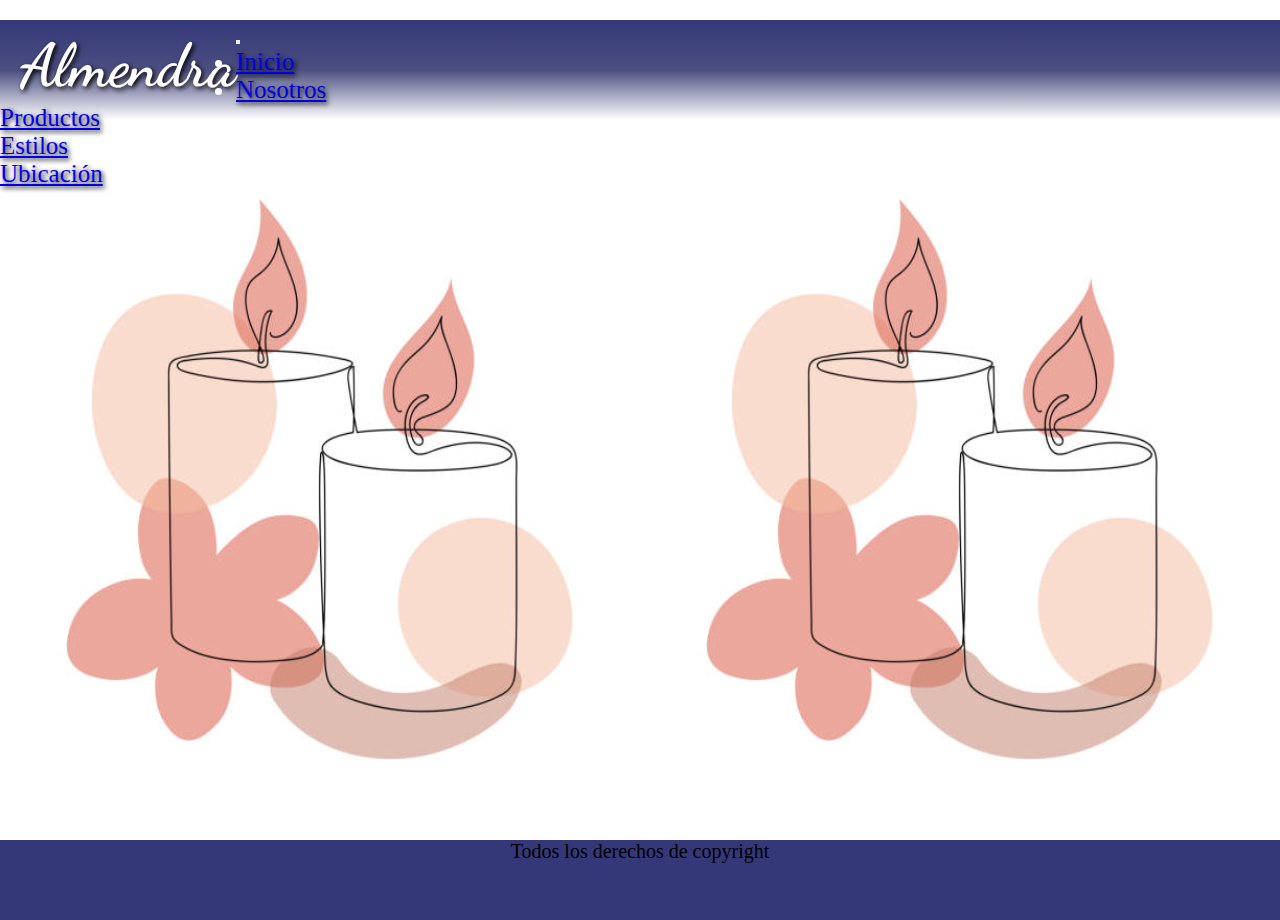
<file: index.html>
<!DOCTYPE html>
<html lang="es">
<head>
    <meta charset="UTF-8">
    <meta name="viewport" content="width=device-width, initial-scale=1.0">
    <meta name="description" content="velas, velas aromaticas, inciensos, pinos, bombas, aromas">
    <meta name="keywords" content="HTML, ASP, JS, META">
    <link rel="stylesheet" href="https://cdnjs.cloudflare.com/ajax/libs/font-awesome/6.5.1/css/all.min.css" integrity="sha512-DTOQO9RWCH3ppGqcWaEA1BIZOC6xxalwEsw9c2QQeAIftl+Vegovlnee1c9QX4TctnWMn13TZye+giMm8e2LwA==" crossorigin="anonymous" referrerpolicy="no-referrer" />
    <link href="https://cdn.jsdelivr.net/npm/bootstrap@5.1.3/dist/css/bootstrap.min.css" rel="stylesheet" integrity="sha384-1BmE4kWBq78iYhFldvKuhfTAU6auU8tT94WrHftjDbrCEXSU1oBoqyl2QvZ6jIW3" crossorigin="anonymous">
    <link rel="stylesheet" href="estilos.css">
    <link rel="shortcut icon" href="img/candle-4939236_640.png" type="imge/x.ícon">
    <title>Almendra</title>
</head>
<body> 
    <header >
        <h1 class="logo">
            Almendra
        </h1>
        <nav class="navbar navbar-expand-lg navbar-light bg-light   position-absolute end-0">
            <div class="container-fluid">
              <!-- <a class="navbar-brand" href="#">Almendra</a> -->
              <button class="navbar-toggler" type="button" data-bs-toggle="collapse" data-bs-target="#navbarNav" aria-controls="navbarNav" aria-expanded="false" aria-label="Toggle navigation">
                <span class="navbar-toggler-icon"></span>
              </button>
              <div class="collapse navbar-collapse" id="navbarNav">
                <ul class="navbar-nav">
                  <li class="nav-item">
                    <a class="nav-link active text-info" aria-current="page" href="index.html">Inicio</a>
                  </li>
                  <li class="nav-item">
                    <a class="nav-link text-white" href="./pages/Nosotros.html">Nosotros</a>
                  </li>
                  <li class="nav-item">
                    <a class="nav-link text-white" href="./pages/Productos.html">Productos</a>
                  </li>
                  <li class="nav-item">
                    <a class="nav-link text-white" href="./pages/Estilos.html">Estilos</a>
                  </li>
                  <li class="nav-item">
                    <a class="nav-link text-white" href="./pages/Ubicación.html">Ubicación</a>
                  </li>
                </ul>
              </div>
            </div>
          </nav>
    </header>
    <main>
      <div class="inicio"></div>
    </main>
    <footer>
    <div class="redes">
        <a href="https://twitter.com/?lang=es" target="_blank"><i class="fa-brands fa-twitter" ></i></a>
        <a href="https://www.instagram.com/" target="_blank"><i class="fa-brands fa-instagram" ></i></a>
        <a href="https://www.facebook.com/?locale=es_LA" target="_blank"><i class="fa-brands fa-facebook-f" ></i></a>
        <a href="https://walink.co/290c17" target="_blank"><i class="fa-brands fa-whatsapp" ></i></a>
    </div>
    <p>Todos los derechos de copyright</p>
  </footer>
  <script src="https://cdn.jsdelivr.net/npm/@popperjs/core@2.10.2/dist/umd/popper.min.js" integrity="sha384-7+zCNj/IqJ95wo16oMtfsKbZ9ccEh31eOz1HGyDuCQ6wgnyJNSYdrPa03rtR1zdB" crossorigin="anonymous"></script>
  <script src="https://cdn.jsdelivr.net/npm/bootstrap@5.1.3/dist/js/bootstrap.min.js" integrity="sha384-QJHtvGhmr9XOIpI6YVutG+2QOK9T+ZnN4kzFN1RtK3zEFEIsxhlmWl5/YESvpZ13" crossorigin="anonymous"></script>
</body>

</html>
</file>
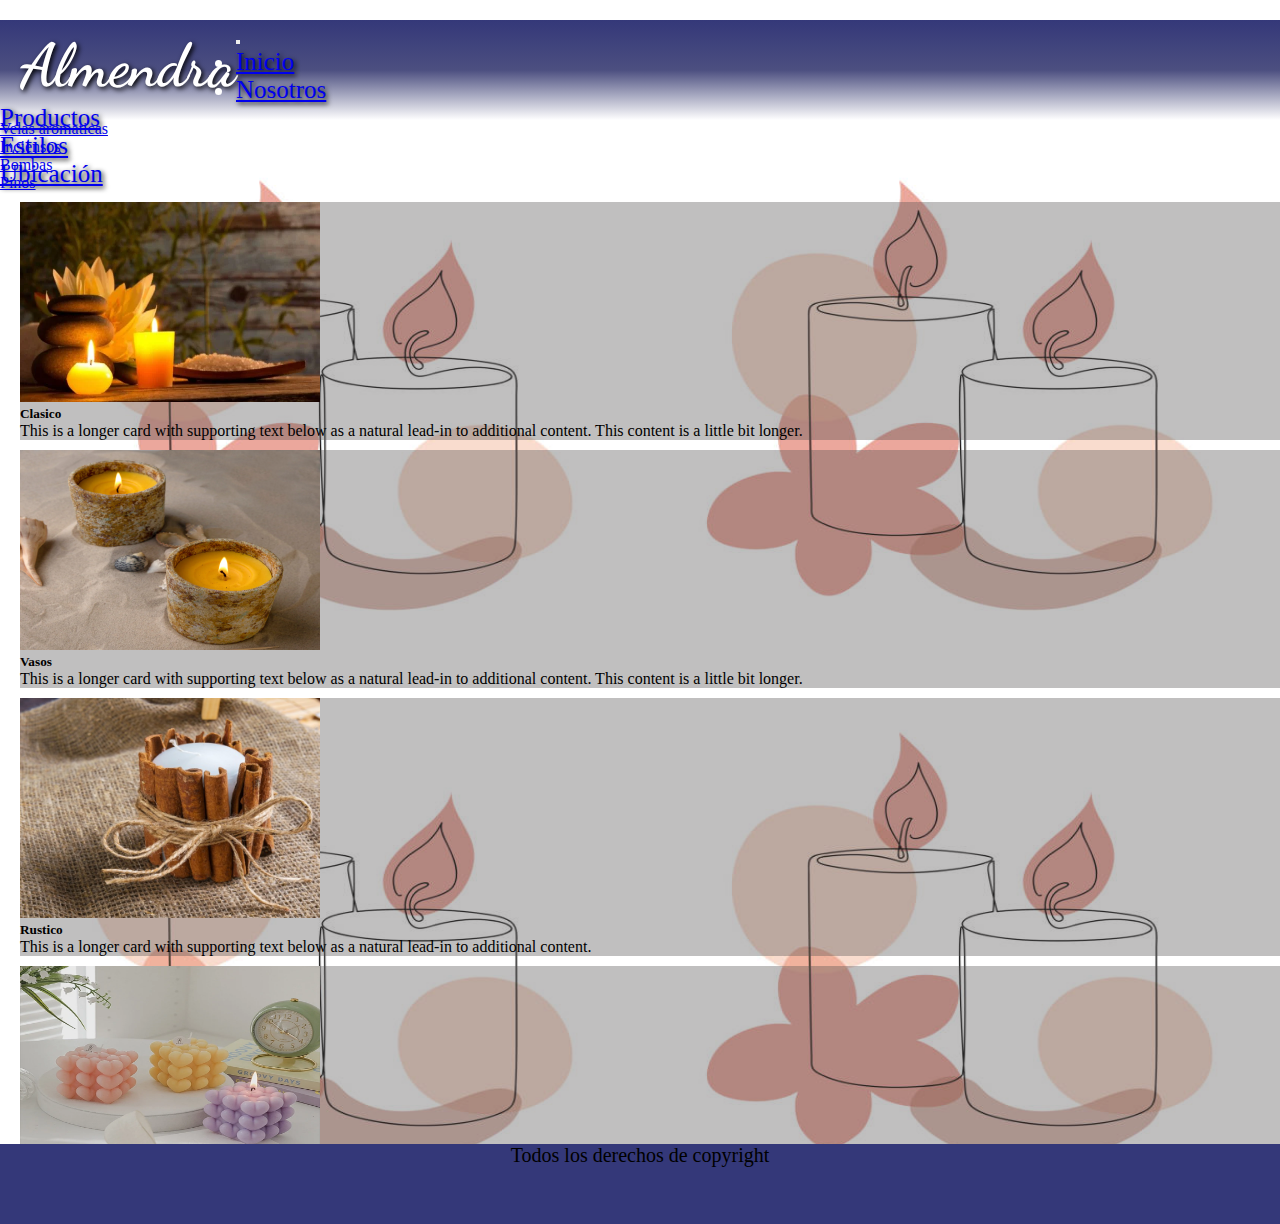
<file: pages/Estilos.html>
<!DOCTYPE html>
<html lang="es">
<head>
    <meta charset="UTF-8">
    <meta name="viewport" content="width=device-width, initial-scale=1.0">
    <meta name="description" content="velas, velas aromaticas, inciensos, pinos, bombas, aromas">
    <meta name="keywords" content="HTML, ASP, JS, META">
    <link rel="stylesheet" href="https://cdnjs.cloudflare.com/ajax/libs/font-awesome/6.5.1/css/all.min.css" integrity="sha512-DTOQO9RWCH3ppGqcWaEA1BIZOC6xxalwEsw9c2QQeAIftl+Vegovlnee1c9QX4TctnWMn13TZye+giMm8e2LwA==" crossorigin="anonymous" referrerpolicy="no-referrer" />
    <link href="https://cdn.jsdelivr.net/npm/bootstrap@5.1.3/dist/css/bootstrap.min.css" rel="stylesheet" integrity="sha384-1BmE4kWBq78iYhFldvKuhfTAU6auU8tT94WrHftjDbrCEXSU1oBoqyl2QvZ6jIW3" crossorigin="anonymous">
    <link rel="stylesheet" href="../estilos.css">
    <link rel="shortcut icon" href="img/candle-4939236_640.png" type="imge/x.ícon">
    <title>Almendra</title>
</head>
<body> 
    <header >
        <h1 class="logo">
            Almendra
        </h1>
        <nav class="navbar navbar-expand-lg navbar-light bg-light   position-absolute end-0 ">
            <div class="container-fluid">
              <!-- <a class="navbar-brand" href="#">Almendra</a> -->
              <button class="navbar-toggler" type="button" data-bs-toggle="collapse" data-bs-target="#navbarNav" aria-controls="navbarNav" aria-expanded="false" aria-label="Toggle navigation">
                <span class="navbar-toggler-icon"></span>
              </button>
              <div class="collapse navbar-collapse" id="navbarNav">
                <ul class="navbar-nav">
                  <li class="nav-item">
                    <a class="nav-link text-white" aria-current="page" href="../index.html">Inicio</a>
                  </li>
                  <li class="nav-item">
                    <a class="nav-link text-white" href="Nosotros.html">Nosotros</a>
                  </li>
                  <li class="nav-item">
                    <a class="nav-link text-white" href="Productos.html">Productos</a>
                  </li>
                  <li class="nav-item">
                    <a class="nav-link active text-info" href="Estilos.html">Estilos</a>
                  </li>
                  <li class="nav-item">
                    <a class="nav-link text-white" href="Ubicación.html">Ubicación</a>
                  </li>
                </ul>
              </div>
            </div>
          </nav>
    </header>
    <main>
        <ul class="nav nav-pills nav-fill">
            <li class="nav-item">
              <a class="nav-link active" aria-current="page" href="#">Velas aromaticas</a>
            </li>
            <li class="nav-item">
              <a class="nav-link text-black" href="#">Inciensos</a>
            </li>
            <li class="nav-item">
              <a class="nav-link text-black" href="#">Bombas</a>
            </li>
            <li class="nav-item">
              <a class="nav-link text-black" href="#">Pinos</a>
            </li>
          </ul>   
            <!--card-->
          <div class="row row-cols-1 row-cols-md-2 g-4">
            <div class="col">
              <div class="card">
                <img src="../imag/estilo5.webp" class="card-img-top rounded-circle" style="height:200px; width:300px;"  alt="estilo5">
                <div class="card-body">
                  <h5 class="card-title">Clasico</h5>
                  <p class="card-text">This is a longer card with supporting text below as a natural lead-in to additional content. This content is a little bit longer.</p>
                </div>
              </div>
            </div>
            <div class="col">
              <div class="card">
                <img src="../imag/estilo6.webp" class="card-img-top rounded-circle" style="height:200px; width: 300px; " alt="estilo6">
                <div class="card-body">
                  <h5 class="card-title">Vasos</h5>
                  <p class="card-text">This is a longer card with supporting text below as a natural lead-in to additional content. This content is a little bit longer.</p>
                </div>
              </div>
            </div>
            <div class="col">
              <div class="card">
                <img src="../imag/estilo7.jpg" class="card-img-top rounded-circle" style="width: 300px; height: 220px;" alt="estilo7">
                <div class="card-body">
                  <h5 class="card-title">Rustico</h5>
                  <p class="card-text">This is a longer card with supporting text below as a natural lead-in to additional content.</p>
                </div>
              </div>
            </div>
            <div class="col">
              <div class="card">
                <img src="../imag/Estilo 4.webp" class="card-img-top rounded-circle"  style="width: 300px; height: 220px;" alt="estilo4">
                <div class="card-body">
                  <h5 class="card-title">Formas</h5>
                  <p class="card-text">This is a longer card with supporting text below as a natural lead-in to additional content. This content is a little bit longer.</p>
                </div>
              </div>
            </div>
          </div>    
    </main>
    <footer>
     <div class="redes">
        <a href="https://twitter.com/?lang=es" target="_blank"><i class="fa-brands fa-twitter" ></i></a>
        <a href="https://www.instagram.com/" target="_blank"><i class="fa-brands fa-instagram" ></i></a>
        <a href="https://www.facebook.com/?locale=es_LA" target="_blank"><i class="fa-brands fa-facebook-f" ></i></a>
        <a href="https://walink.co/290c17" target="_blank"><i class="fa-brands fa-whatsapp" ></i></a>
    </div>
    <p>Todos los derechos de copyright</p>
  </footer>
  <script src="https://cdn.jsdelivr.net/npm/@popperjs/core@2.10.2/dist/umd/popper.min.js" integrity="sha384-7+zCNj/IqJ95wo16oMtfsKbZ9ccEh31eOz1HGyDuCQ6wgnyJNSYdrPa03rtR1zdB" crossorigin="anonymous"></script>
  <script src="https://cdn.jsdelivr.net/npm/bootstrap@5.1.3/dist/js/bootstrap.min.js" integrity="sha384-QJHtvGhmr9XOIpI6YVutG+2QOK9T+ZnN4kzFN1RtK3zEFEIsxhlmWl5/YESvpZ13" crossorigin="anonymous"></script>
</body>
</html>
</file>
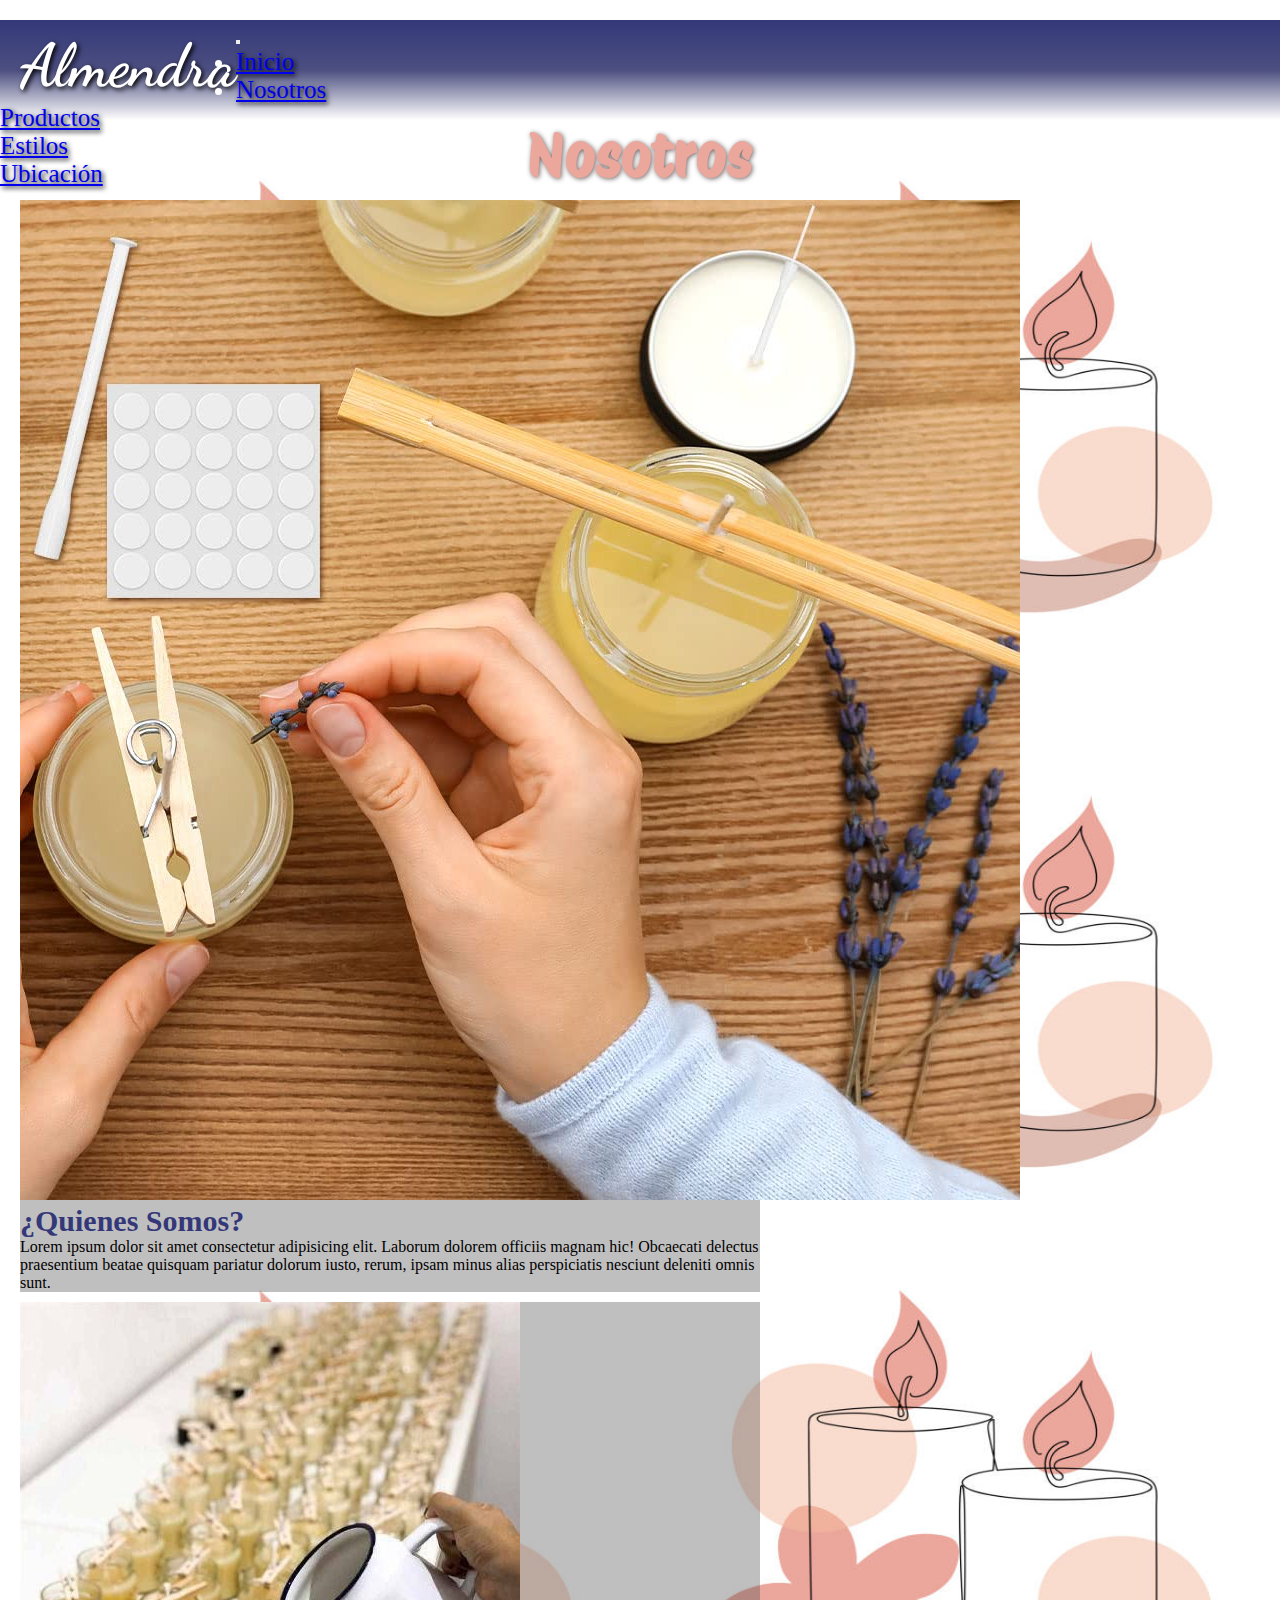
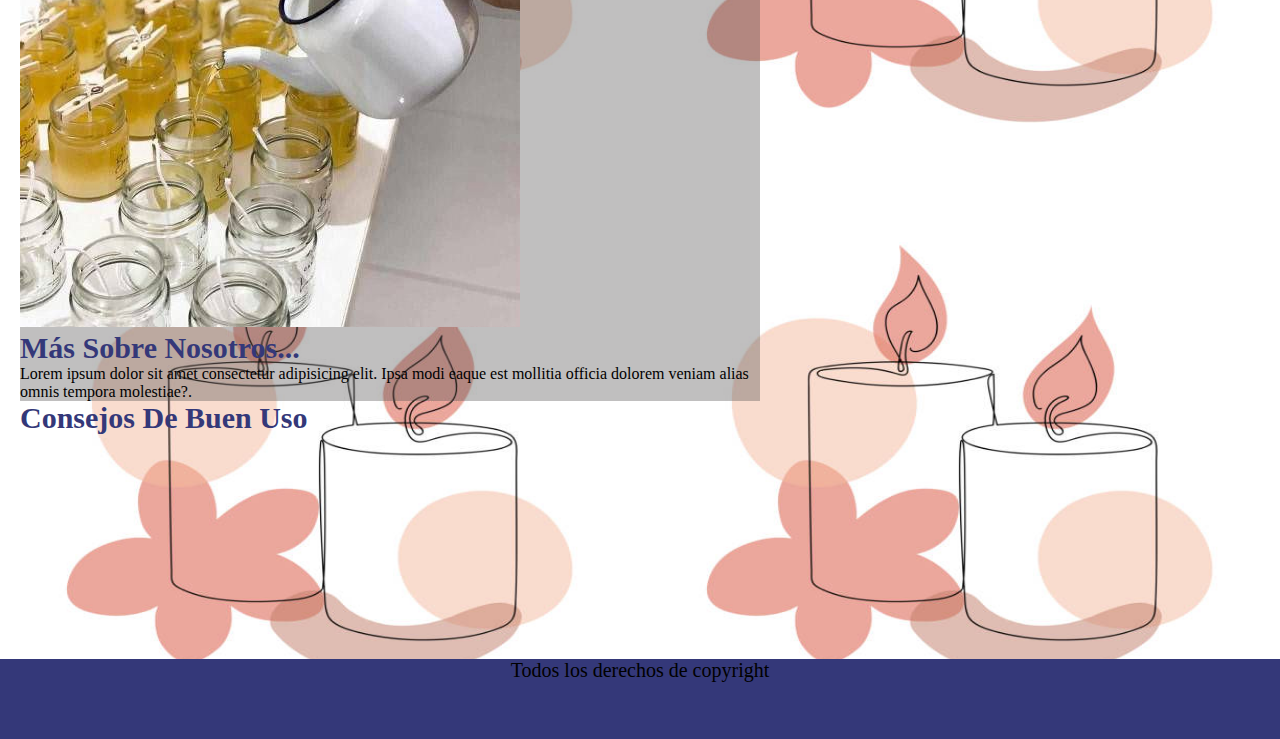
<file: pages/Nosotros.html>
<!DOCTYPE html>
<html lang="es">
<head>
    <meta charset="UTF-8">
    <meta name="viewport" content="width=device-width, initial-scale=1.0">
    <meta name="description" content="velas, velas aromaticas, inciensos, pinos, bombas, aromas">
    <meta name="keywords" content="HTML, ASP, JS, META">
    <link rel="stylesheet" href="https://cdnjs.cloudflare.com/ajax/libs/font-awesome/6.5.1/css/all.min.css" integrity="sha512-DTOQO9RWCH3ppGqcWaEA1BIZOC6xxalwEsw9c2QQeAIftl+Vegovlnee1c9QX4TctnWMn13TZye+giMm8e2LwA==" crossorigin="anonymous" referrerpolicy="no-referrer" />
    <link href="https://cdn.jsdelivr.net/npm/bootstrap@5.1.3/dist/css/bootstrap.min.css" rel="stylesheet" integrity="sha384-1BmE4kWBq78iYhFldvKuhfTAU6auU8tT94WrHftjDbrCEXSU1oBoqyl2QvZ6jIW3" crossorigin="anonymous">
    <link rel="stylesheet" href="../estilos.css">
    <link rel="shortcut icon" href="img/candle-4939236_640.png" type="imge/x.ícon">
    <title>Almendra</title>
</head>
<body> 
    <header >
        <h1 class="logo">
            Almendra
        </h1>
        <nav class="navbar navbar-expand-lg navbar-light bg-light   position-absolute end-0">
            <div class="container-fluid">
              <!-- <a class="navbar-brand" href="#">Almendra</a> -->
              <button class="navbar-toggler" type="button" data-bs-toggle="collapse" data-bs-target="#navbarNav" aria-controls="navbarNav" aria-expanded="false" aria-label="Toggle navigation">
                <span class="navbar-toggler-icon"></span>
              </button>
              <div class="collapse navbar-collapse" id="navbarNav">
                <ul class="navbar-nav">
                  <li class="nav-item">
                    <a class="nav-link text-white" aria-current="page" href="../index.html">Inicio</a>
                  </li>
                  <li class="nav-item">
                    <a class="nav-link active text-info" href="Nosotros.html">Nosotros</a>
                  </li>
                  <li class="nav-item">
                    <a class="nav-link text-white" href="Productos.html">Productos</a>
                  </li>
                  <li class="nav-item">
                    <a class="nav-link text-white" href="Estilos.html">Estilos</a>
                  </li>
                  <li class="nav-item">
                    <a class="nav-link text-white" href="Ubicación.html">Ubicación</a>
                  </li>
                </ul>
              </div>
            </div>
          </nav>
    </header>
    <main>
        <div class="row">
          <h2>Nosotros</h2>
          <div class="card mb-3" style="max-width: 740px;">
            <div class="row g-0">
              <div class="col-md-4">
                <img src="../imag/Armado.jpg" class="img-fluid rounded-start" alt="ArmadoDeVelas1">
              </div>
              <div class="col-md-8">
                <div class="card-body">
                  <h3 class="card-title">¿Quienes somos?</h3>
                  <p class="card-text">Lorem ipsum dolor sit amet consectetur adipisicing elit. Laborum dolorem officiis magnam hic! Obcaecati delectus praesentium beatae quisquam pariatur dolorum iusto, rerum, ipsam minus alias perspiciatis nesciunt deleniti omnis sunt.</p>
                </div>
              </div>
            </div>
          </div>
            <div class="card mb-3" style="max-width: 740px;">
              <div class="row g-0">
                <div class="col-md-4">
                  <img src="../imag/Armando2.jpeg" class="img-fluid rounded-start height: 100px;" alt="ArmadoDeVelas2">
                </div>
                <div class="col-md-8">
                  <div class="card-body">
                    <h3 class="card-title">más sobre nosotros...</h3>
                    <p class="card-text">Lorem ipsum dolor sit amet consectetur adipisicing elit. Ipsa modi eaque est mollitia officia dolorem veniam alias omnis tempora molestiae?.</p>
                  </div>
                </div>
              </div>
          </div>
          <section class="tutorial"><h4>Consejos de buen uso</h4><iframe width="540" height="300" src="https://www.youtube.com/embed/IQW_JMTRSzA?si=rAFAPbEDd6eUCyb7" title="YouTube video player" frameborder="0" allow="accelerometer; autoplay; clipboard-write; encrypted-media; gyroscope; picture-in-picture; web-share" allowfullscreen></iframe>
          </section>
        </div>
    </main>
    <footer>
    <div class="redes">
        <a href="https://twitter.com/?lang=es" target="_blank"><i class="fa-brands fa-twitter" ></i></a>
        <a href="https://www.instagram.com/" target="_blank"><i class="fa-brands fa-instagram" ></i></a>
        <a href="https://www.facebook.com/?locale=es_LA" target="_blank"><i class="fa-brands fa-facebook-f" ></i></a>
        <a href="https://walink.co/290c17" target="_blank"><i class="fa-brands fa-whatsapp" ></i></a>
    </div>
    <p>Todos los derechos de copyright</p>
  </footer>
  <script src="https://cdn.jsdelivr.net/npm/@popperjs/core@2.10.2/dist/umd/popper.min.js" integrity="sha384-7+zCNj/IqJ95wo16oMtfsKbZ9ccEh31eOz1HGyDuCQ6wgnyJNSYdrPa03rtR1zdB" crossorigin="anonymous"></script>
  <script src="https://cdn.jsdelivr.net/npm/bootstrap@5.1.3/dist/js/bootstrap.min.js" integrity="sha384-QJHtvGhmr9XOIpI6YVutG+2QOK9T+ZnN4kzFN1RtK3zEFEIsxhlmWl5/YESvpZ13" crossorigin="anonymous"></script>
</body>
</html>
</file>
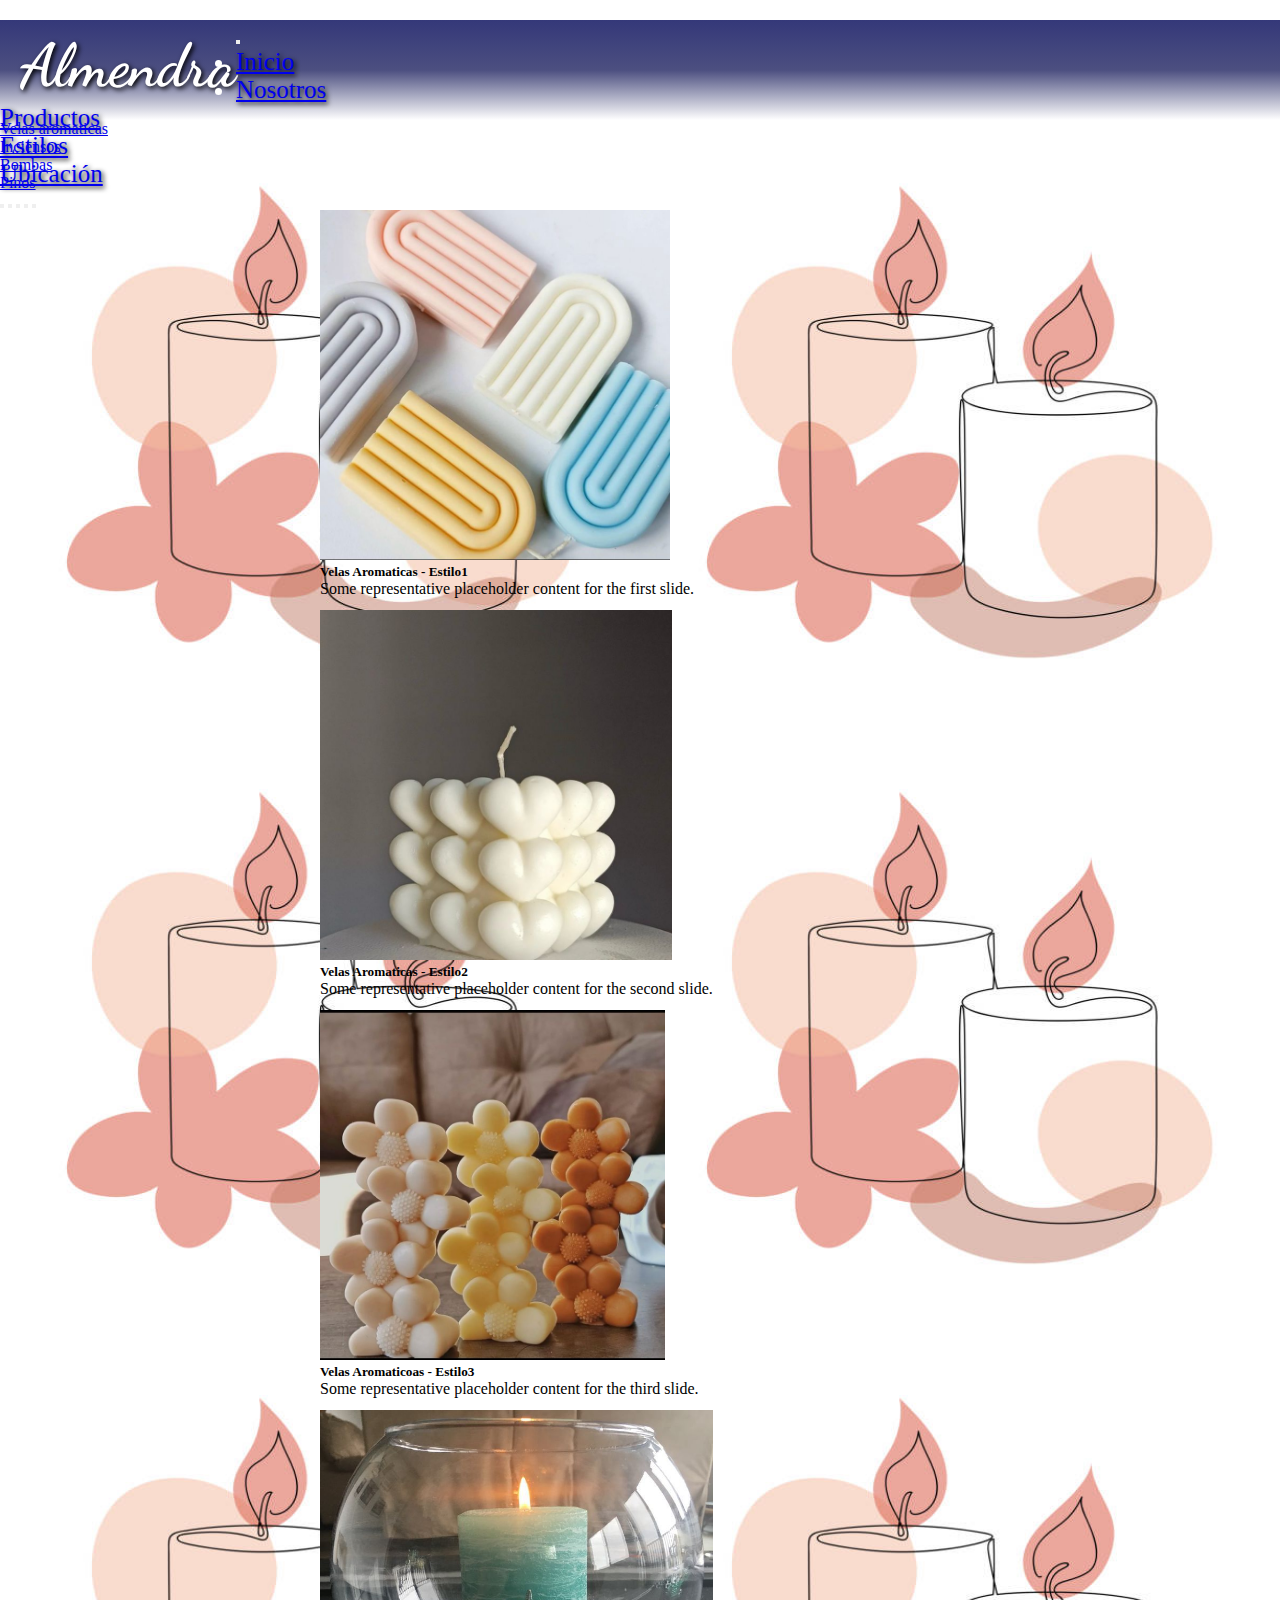
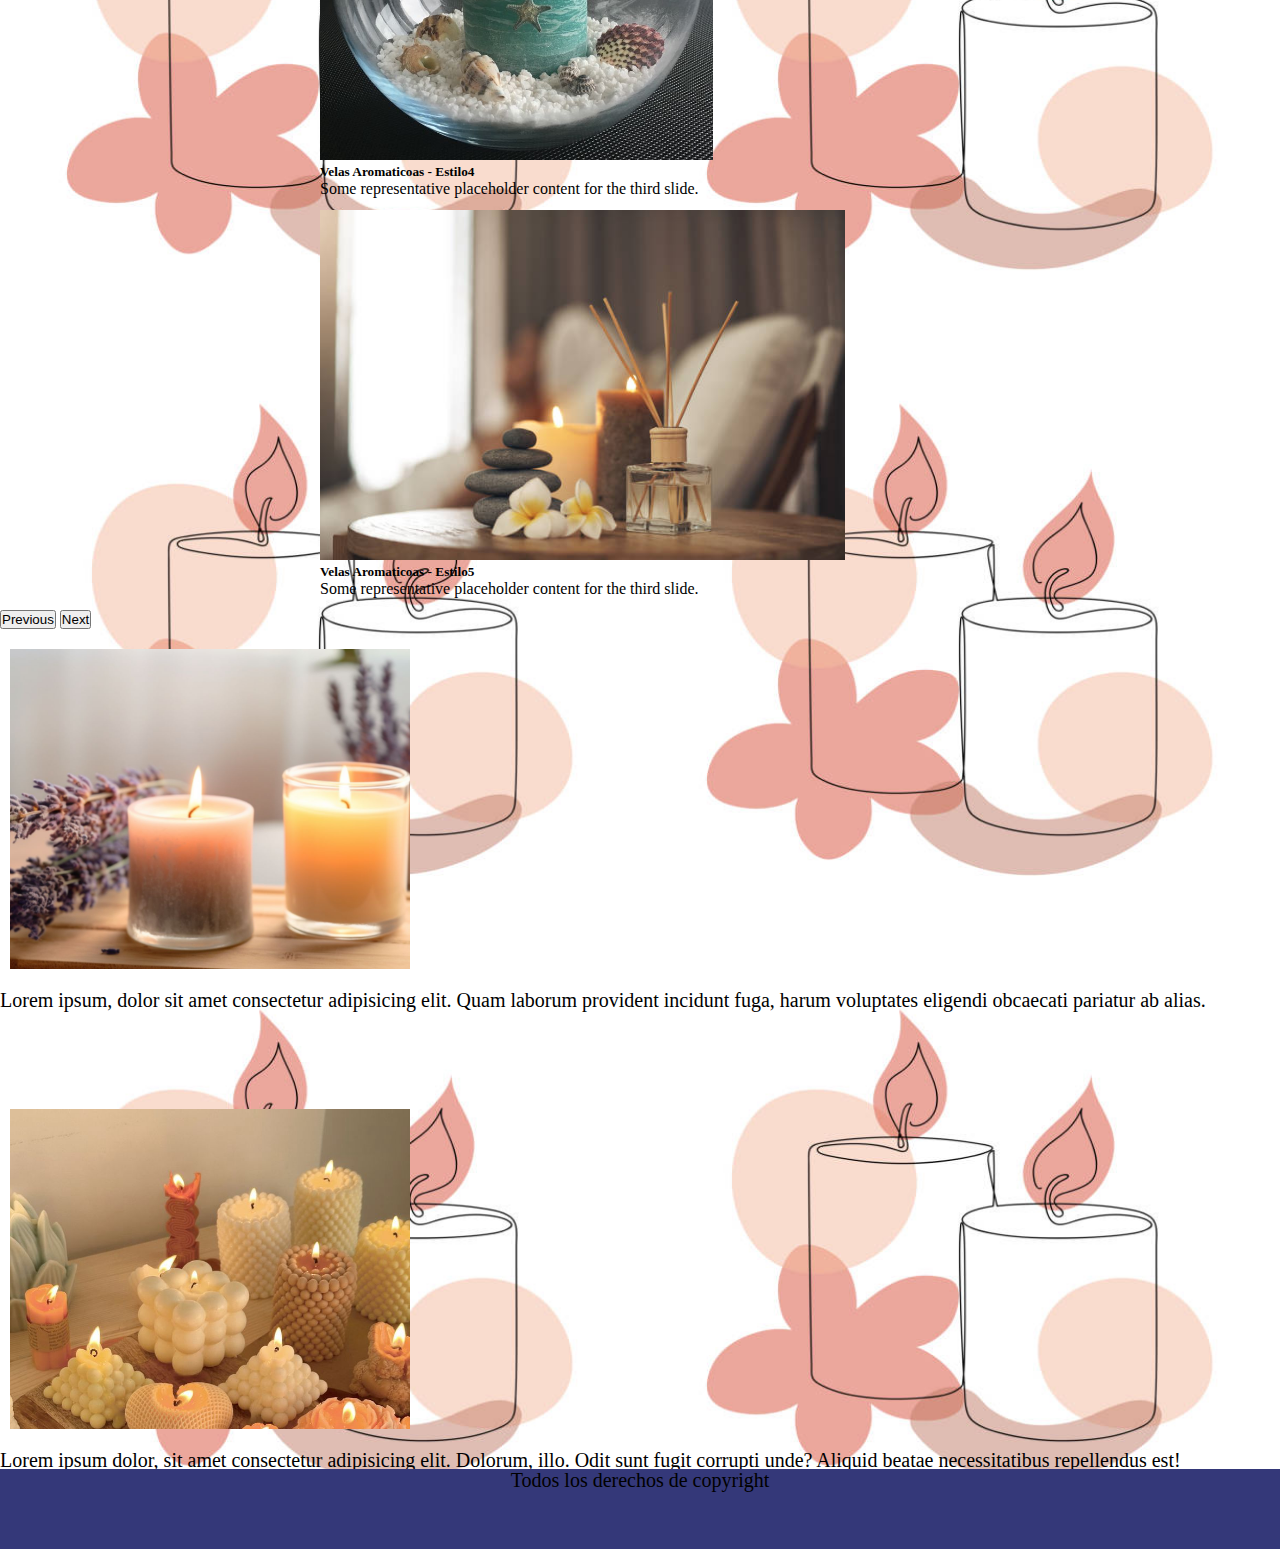
<file: pages/Productos.html>
<!DOCTYPE html>
<html lang="es">
<head>
    <meta charset="UTF-8">
    <meta name="viewport" content="width=device-width, initial-scale=1.0">
    <meta name="description" content="velas, velas aromaticas, inciensos, pinos, bombas, aromas">
    <meta name="keywords" content="HTML, ASP, JS, META">
    <link rel="stylesheet" href="https://cdnjs.cloudflare.com/ajax/libs/font-awesome/6.5.1/css/all.min.css" integrity="sha512-DTOQO9RWCH3ppGqcWaEA1BIZOC6xxalwEsw9c2QQeAIftl+Vegovlnee1c9QX4TctnWMn13TZye+giMm8e2LwA==" crossorigin="anonymous" referrerpolicy="no-referrer" />
    <link href="https://cdn.jsdelivr.net/npm/bootstrap@5.1.3/dist/css/bootstrap.min.css" rel="stylesheet" integrity="sha384-1BmE4kWBq78iYhFldvKuhfTAU6auU8tT94WrHftjDbrCEXSU1oBoqyl2QvZ6jIW3" crossorigin="anonymous">
    <link rel="stylesheet" href="../estilos.css">
    <link rel="shortcut icon" href="img/candle-4939236_640.png" type="imge/x.ícon">
    <title>Almendra</title>
</head>
<body> 
    <header >
        <h1 class="logo">
            Almendra
        </h1>
        <nav class="navbar navbar-expand-lg navbar-light bg-light   position-absolute end-0">
            <div class="container-fluid">
              <!-- <a class="navbar-brand" href="#">Almendra</a> -->
              <button class="navbar-toggler" type="button" data-bs-toggle="collapse" data-bs-target="#navbarNav" aria-controls="navbarNav" aria-expanded="false" aria-label="Toggle navigation">
                <span class="navbar-toggler-icon"></span>
              </button>
              <div class="collapse navbar-collapse" id="navbarNav">
                <ul class="navbar-nav">
                  <li class="nav-item">
                    <a class="nav-link text-white" aria-current="page" href="../index.html">Inicio</a>
                  </li>
                  <li class="nav-item">
                    <a class="nav-link text-white" href="Nosotros.html">Nosotros</a>
                  </li>
                  <li class="nav-item">
                    <a class="nav-link active text-info" href="Productos.html">Productos</a>
                  </li>
                  <li class="nav-item">
                    <a class="nav-link text-white" href="Estilos.html">Estilos</a>
                  </li>
                  <li class="nav-item">
                    <a class="nav-link text-white" href="Ubicación.html">Ubicación</a>
                  </li>
                </ul>
              </div>
            </div>
          </nav>
    </header>
    <main>
      <section class="prdocarrusel">
        <ul class="nav nav-pills nav-fill">
            <li class="nav-item">
              <a class="nav-link active" aria-current="page" href="#">Velas aromaticas</a>
            </li>
            <li class="nav-item">
              <a class="nav-link text-black" href="#">Inciensos</a>
            </li>
            <li class="nav-item">
              <a class="nav-link text-black" href="#">Bombas</a>
            </li>
            <li class="nav-item">
              <a class="nav-link text-black" href="#">Pinos</a>
            </li>
          </ul>
        <div id="carouselExampleCaptions" class="carousel slide" data-bs-ride="carousel">
            <div class="carousel-indicators">
              <button type="button" data-bs-target="#carouselExampleCaptions" data-bs-slide-to="0" class="active" aria-current="true" aria-label="Slide 1"></button>
              <button type="button" data-bs-target="#carouselExampleCaptions" data-bs-slide-to="1" aria-label="Slide 2"></button>
              <button type="button" data-bs-target="#carouselExampleCaptions" data-bs-slide-to="2" aria-label="Slide 3"></button>
              <button type="button" data-bs-target="#carouselExampleCaptions" data-bs-slide-to="3" aria-label="Slide 4"></button>
              <button type="button" data-bs-target="#carouselExampleCaptions" data-bs-slide-to="4" aria-label="Slide 5"></button>
            </div>
            <div class="carousel-inner">
              <div class="carousel-item active">
                <img src="../imag/prod1.jpeg" class="d-block w-100 rounded-pill " style="height:350px" alt="prod1Velas">
                <div class="carousel-caption d-none d-md-block">
                  <h5 class="text-black">Velas Aromaticas - Estilo1 </h5>
                  <p class="text-black">Some representative placeholder content for the first slide.</p>
                </div>
              </div>
              <div class="carousel-item">
                <img src="../imag/prod2.jpeg" class="d-block w-100 rounded-pill" style="height:350px" alt="prod2Velas">
                <div class="carousel-caption d-none d-md-block">
                  <h5 class="text-black">Velas Aromaticas - Estilo2 </h5>
                  <p class="text-black">Some representative placeholder content for the second slide.</p>
                </div>
              </div>
              <div class="carousel-item">
                <img src="../imag/prod3.jpeg" class="d-block w-100 rounded-pill" style="height:350px" alt="prod3Velas">
                <div class="carousel-caption d-none d-md-block">
                  <h5 class="text-black">Velas Aromaticoas - Estilo3</h5>
                  <p class="text-black">Some representative placeholder content for the third slide.</p>
                </div>
              </div>
              <div class="carousel-item">
                <img src="../imag/prod6.jpeg" class="d-block w-100 rounded-pill" style="height:350px" alt="prod4Velas">
                <div class="carousel-caption d-none d-md-block">
                  <h5 class="text-black">Velas Aromaticoas - Estilo4</h5>
                  <p class="text-black">Some representative placeholder content for the third slide.</p>
                </div>
              </div>
              <div class="carousel-item">
                <img src="../imag/prod5.jpg" class="d-block w-100 rounded-pill" style="height:350px" alt="prod5Velas">
                <div class="carousel-caption d-none d-md-block">
                  <h5 class="text-black">Velas Aromaticoas - Estilo5</h5>
                  <p class="text-black">Some representative placeholder content for the third slide.</p>
                </div>
              </div>
            </div>
            <button class="carousel-control-prev" type="button" data-bs-target="#carouselExampleCaptions" data-bs-slide="prev">
              <span class="carousel-control-prev-icon" aria-hidden="true"></span>
              <span class="visually-hidden">Previous</span>
            </button>
            <button class="carousel-control-next" type="button" data-bs-target="#carouselExampleCaptions" data-bs-slide="next">
              <span class="carousel-control-next-icon" aria-hidden="true"></span>
              <span class="visually-hidden">Next</span>
            </button>
          </div> 
          <div class="containerfluid">
            <div class="row">
              <div class="imagenProd  col-sm-4 col-md-6">
              </div> 
              <div class="DescProd col-sm-4 col-md-6">
                <p>Lorem ipsum, dolor sit amet consectetur adipisicing elit. Quam laborum provident incidunt fuga, harum voluptates eligendi obcaecati pariatur ab alias.</p>
              </div>
            </div>  
          </div>     
          <div class="containerfluid">
            <div class="row">
              <div class="imagenProd2 col-sm-4 col-md-6">
              </div> 
              <div class="DescProd2 col-sm-4 col-md-6">
                <p>Lorem ipsum dolor, sit amet consectetur adipisicing elit. Dolorum, illo. Odit sunt fugit corrupti unde? Aliquid beatae necessitatibus repellendus est!</p>
              </div>
            </div>  
          </div>     
        </section>
    </main>
    <footer>
    <div class="redes">
        <a href="https://twitter.com/?lang=es" target="_blank"><i class="fa-brands fa-twitter" ></i></a>
        <a href="https://www.instagram.com/" target="_blank"><i class="fa-brands fa-instagram" ></i></a>
        <a href="https://www.facebook.com/?locale=es_LA" target="_blank"><i class="fa-brands fa-facebook-f" ></i></a>
        <a href="https://walink.co/290c17" target="_blank"><i class="fa-brands fa-whatsapp" ></i></a>
    </div>
    <p>Todos los derechos de copyright</p>
  </footer>
  <script src="https://cdn.jsdelivr.net/npm/@popperjs/core@2.10.2/dist/umd/popper.min.js" integrity="sha384-7+zCNj/IqJ95wo16oMtfsKbZ9ccEh31eOz1HGyDuCQ6wgnyJNSYdrPa03rtR1zdB" crossorigin="anonymous"></script>
  <script src="https://cdn.jsdelivr.net/npm/bootstrap@5.1.3/dist/js/bootstrap.min.js" integrity="sha384-QJHtvGhmr9XOIpI6YVutG+2QOK9T+ZnN4kzFN1RtK3zEFEIsxhlmWl5/YESvpZ13" crossorigin="anonymous"></script>
</body>
</html>
</file>
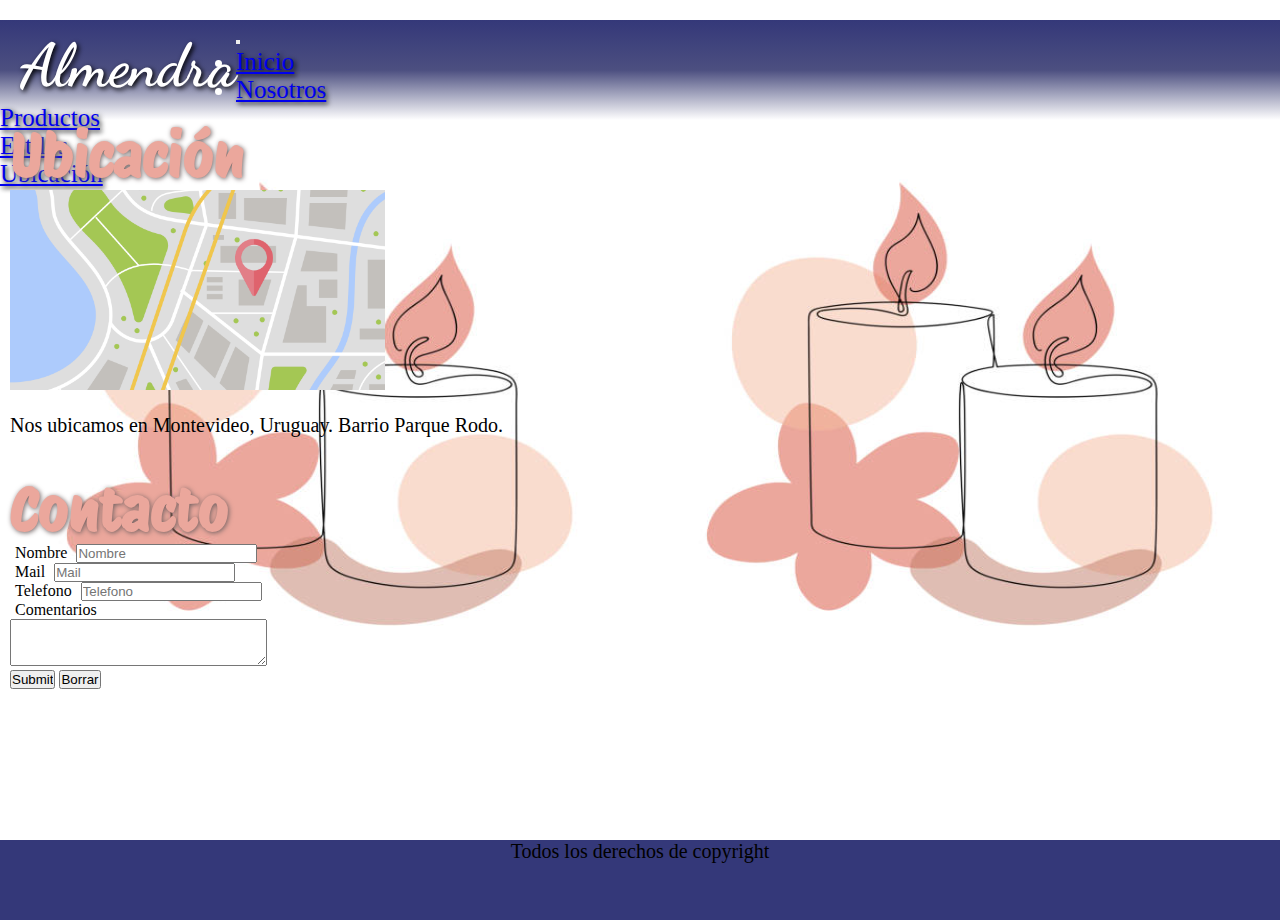
<file: pages/Ubicación.html>
<!DOCTYPE html>
<html lang="es">
<head>
    <meta charset="UTF-8">
    <meta name="viewport" content="width=device-width, initial-scale=1.0">
    <meta name="description" content="velas, velas aromaticas, inciensos, pinos, bombas, aromas">
    <meta name="keywords" content="HTML, ASP, JS, META">
    <link rel="stylesheet" href="https://cdnjs.cloudflare.com/ajax/libs/font-awesome/6.5.1/css/all.min.css" integrity="sha512-DTOQO9RWCH3ppGqcWaEA1BIZOC6xxalwEsw9c2QQeAIftl+Vegovlnee1c9QX4TctnWMn13TZye+giMm8e2LwA==" crossorigin="anonymous" referrerpolicy="no-referrer" />
    <link href="https://cdn.jsdelivr.net/npm/bootstrap@5.1.3/dist/css/bootstrap.min.css" rel="stylesheet" integrity="sha384-1BmE4kWBq78iYhFldvKuhfTAU6auU8tT94WrHftjDbrCEXSU1oBoqyl2QvZ6jIW3" crossorigin="anonymous">
    <link rel="stylesheet" href="../estilos.css">
    <link rel="shortcut icon" href="img/candle-4939236_640.png" type="imge/x.ícon">
    <title>Almendra</title>
</head>
<body> 
    <header >
        <h1 class="logo">
            Almendra
        </h1>
        <nav class="navbar navbar-expand-lg navbar-light bg-light   position-absolute end-0">
            <div class="container-fluid">
              <!-- <a class="navbar-brand" href="#">Almendra</a> -->
              <button class="navbar-toggler" type="button" data-bs-toggle="collapse" data-bs-target="#navbarNav" aria-controls="navbarNav" aria-expanded="false" aria-label="Toggle navigation">
                <span class="navbar-toggler-icon"></span>
              </button>
              <div class="collapse navbar-collapse" id="navbarNav">
                <ul class="navbar-nav">
                  <li class="nav-item">
                    <a class="nav-link text-white" aria-current="page" href="../index.html">Inicio</a>
                  </li>
                  <li class="nav-item">
                    <a class="nav-link text-white" href="Nosotros.html">Nosotros</a>
                  </li>
                  <li class="nav-item">
                    <a class="nav-link text-white" href="Productos.html">Productos</a>
                  </li>
                  <li class="nav-item">
                    <a class="nav-link text-white" href="Estilos.html">Estilos</a>
                  </li>
                  <li class="nav-item">
                    <a class="nav-link active text-info" href="Ubicación.html">Ubicación</a>
                  </li>
                </ul>
              </div>
            </div>
          </nav>
    </header>
    <main>
      <div class="contactos">
        <h2 id="Nos">Ubicación</h2>
        <img src="../imag/mapa.png" alt="Mapa_ubicacion" height="200px" width="auto">
        <p class="ubic">Nos ubicamos en Montevideo, Uruguay. 
          Barrio Parque Rodo.
        </p>
        <h2 class="cont">Contacto</h2>
        <div class="contac">
        <form action="" method="post" enctype="text/plain">
            <label for="">Nombre</label>
            <input type="text" required placeholder="Nombre" > <br>
            <label for="">Mail</label>
            <input type="email" required placeholder="Mail"> <br>
            <label for="">Telefono</label>
            <input type="number" required placeholder="Telefono"> <br>
            <label for="">Comentarios</label><br>
            <textarea name="" id="" cols="30" rows="3"></textarea><br>
            <input type="submit" type="button" class="btn btn-primary btn-sm"></button>
            <input type="reset" value="Borrar"  type="button" class="btn btn-primary btn-sm"></button>
        </div>
        </div>
    </main>
    <footer>
    <div class="redes">
        <a href="https://twitter.com/?lang=es" target="_blank"><i class="fa-brands fa-twitter" ></i></a>
        <a href="https://www.instagram.com/" target="_blank"><i class="fa-brands fa-instagram" ></i></a>
        <a href="https://www.facebook.com/?locale=es_LA" target="_blank"><i class="fa-brands fa-facebook-f" ></i></a>
        <a href="https://walink.co/290c17" target="_blank"><i class="fa-brands fa-whatsapp" ></i></a>
    </div>
    <p>Todos los derechos de copyright</p>
  </footer>
  <script src="https://cdn.jsdelivr.net/npm/@popperjs/core@2.10.2/dist/umd/popper.min.js" integrity="sha384-7+zCNj/IqJ95wo16oMtfsKbZ9ccEh31eOz1HGyDuCQ6wgnyJNSYdrPa03rtR1zdB" crossorigin="anonymous"></script>
  <script src="https://cdn.jsdelivr.net/npm/bootstrap@5.1.3/dist/js/bootstrap.min.js" integrity="sha384-QJHtvGhmr9XOIpI6YVutG+2QOK9T+ZnN4kzFN1RtK3zEFEIsxhlmWl5/YESvpZ13" crossorigin="anonymous"></script>
</body>
</html>
</file>
<file: estilos.css>
@charset "UTF-8";
@import url("https://fonts.googleapis.com/css2?family=Dancing+Script&family=Protest+Riot&display=swap");
/* font-family: 'Dancing Script', cursive; */
/* font-family: 'Protest Riot', sans-serif; */
* {
  margin: 0;
  padding: 0;
  box-sizing: border-box;
}

/* Aca empieza el index */
header {
  background-image: linear-gradient(rgb(52, 56, 121), rgb(76, 79, 128), rgb(255, 255, 255));
  height: 100px;
  width: 100%;
  color: white;
}

.logo {
  float: left;
  font-size: 60px;
  margin-top: 10px;
  margin-left: 20px;
  font-family: "Dancing Script", cursive;
  text-shadow: 2px 2px 5px black;
}

.navbar {
  color: white !important;
  background-color: transparent !important;
  text-shadow: 2px 2px 5px black;
  font-size: 25px;
  margin-top: 20px;
  z-index: 1;
}

main {
  background-image: url(imag/istockphoto-1291486920-612x612.jpg);
  background-repeat: round;
  width: 100%;
  height: auto;
}

.inicio {
  height: 80vh;
}

body {
  position: relative;
  min-height: 100dvh;
}

footer {
  margin-top: auto;
  width: 100%;
  position: absolute;
  bottom: 0px !important;
  text-align: center;
  background-color: rgb(52, 56, 121);
  color: black;
  font-size: 20px;
  position: absolute;
  height: 80px;
}
footerfooter .redes i {
  font-size: 30px;
  letter-spacing: 10px;
}

/* aca termina el index */
/* aca empieza Nosotros */
h2 {
  font-size: 58px;
  color: rgb(235, 167, 156);
  text-align: center;
  font-family: "Protest Riot", sans-serif;
  text-shadow: 1px 1px 5px rgb(112, 98, 98);
}

.card {
  border-color: rgb(235, 167, 156);
  margin-left: 20px;
}

h3 {
  color: rgb(52, 56, 121);
  text-transform: capitalize;
  font-size: 30px;
}

.tutorial {
  margin-left: 20px;
}

h4 {
  color: rgb(52, 56, 121);
  text-transform: capitalize;
  font-size: 30px;
}

/* aca termina nosotros */
/* aca empieza productos */
.carousel-item {
  height: 400px;
  width: 50%;
  margin-left: 25%;
}

.DescProd {
  color: black;
  font-size: 20px;
  height: 100px !important;
  margin-top: 20px;
}

.imagenProd {
  background-image: url(imag/prod4.jpg);
  object-fit: cover;
  background-size: cover;
  background-position: center;
  height: 320px !important;
  width: 400px !important;
  margin-top: 20px;
  margin-left: 10px;
}

.DescProd2 {
  color: black;
  font-size: 20px;
  height: 100px !important;
  margin-top: 20px;
}

.imagenProd2 {
  background-image: url(imag/prod9.jpeg);
  object-fit: cover;
  background-size: cover;
  background-position: top;
  height: 320px !important;
  width: 400px;
  margin-top: 20px;
  margin-bottom: 20px;
  margin-left: 10px;
}

/* aca termina productos */
/* aca empieza estilos */
.card {
  background-color: rgba(82, 80, 80, 0.363);
  margin-top: 10px;
}

.card:hover {
  transform: scale(1.09);
  transition: all 1s;
  object-fit: cover;
}

/* aca termina estilos */
/* aca empieza ubicación */
.contactos {
  margin-left: 10px;
}

.contactos h2 {
  text-align: left;
}

.ubic {
  color: black;
  font-size: 20px;
  height: 20px !important;
  margin-top: 20px;
}

.contac label {
  padding: 5px;
}

.cont {
  padding-top: 40px;
}

/*# sourceMappingURL=estilos.css.map */
</file>
